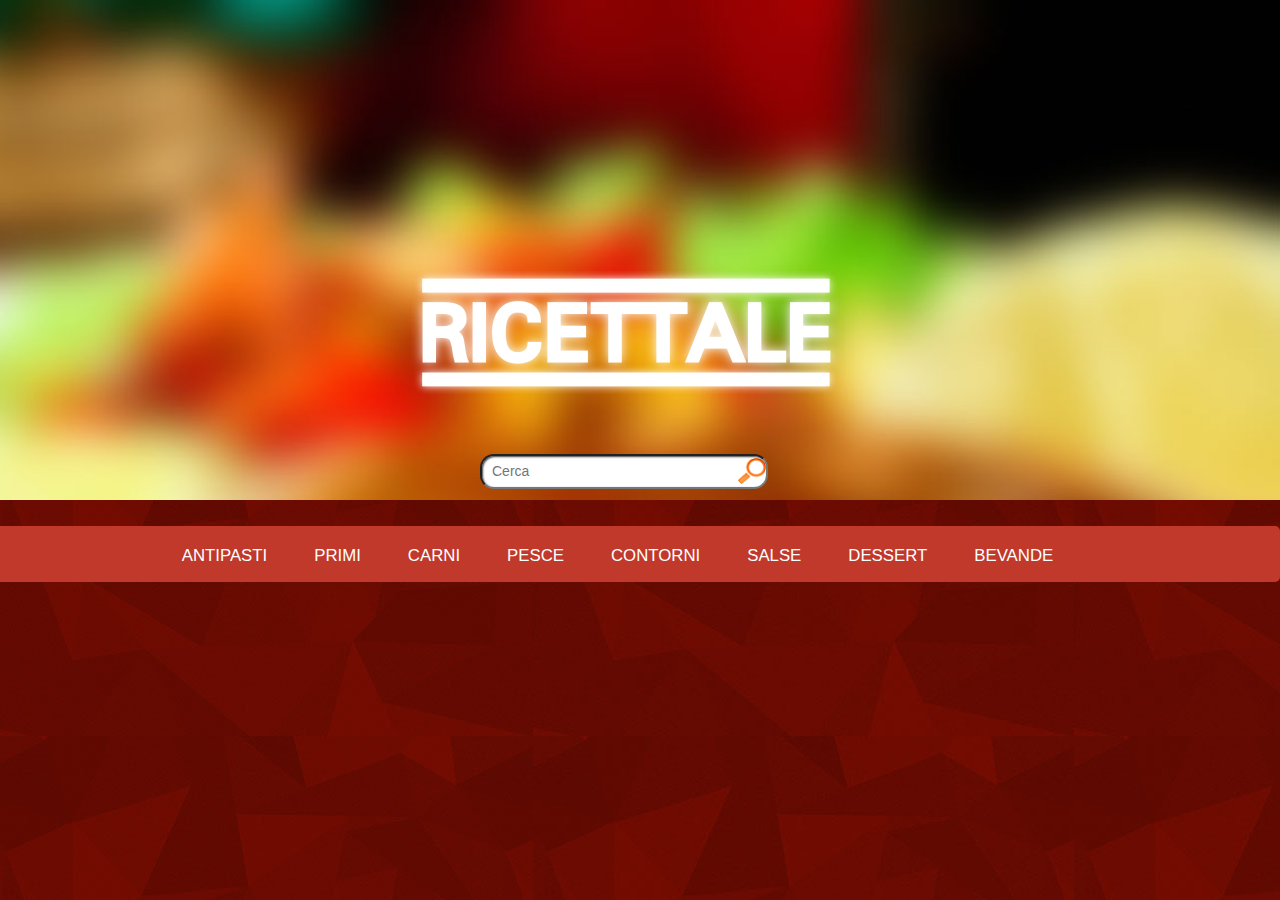
<file: index.html>
<!DOCTYPE HTML>
<html>

   <head>
      <title>RicettAle</title>
      <meta content="width=device-width, initial-scale=1" name="viewport">
      <meta content="text/html; charset=utf-8" http-equiv="Content-Type"/>
      <link href="css/bootstrap.css" rel='stylesheet' type='text/css'/>
      <link href="css/style.css" rel='stylesheet' type='text/css'/>
   </head>

   <body ng-app="ricettale">

      <header></header>
      <menu-bar></menu-bar>

      <script src="js/shared/angular.min.js"></script>

      <!-- Modules -->
      <script src="js/ricettale.js"></script>

      <!-- Controllers -->
      <script src="js/controllers/sectionsController.js" type="text/javascript"></script>

      <!-- Directives -->
      <script src="js/directives/section.js"></script>
      <script src="js/directives/menuBar.js"></script>
      <script src="js/directives/header.js"></script>

   </body>

</html>
</file>
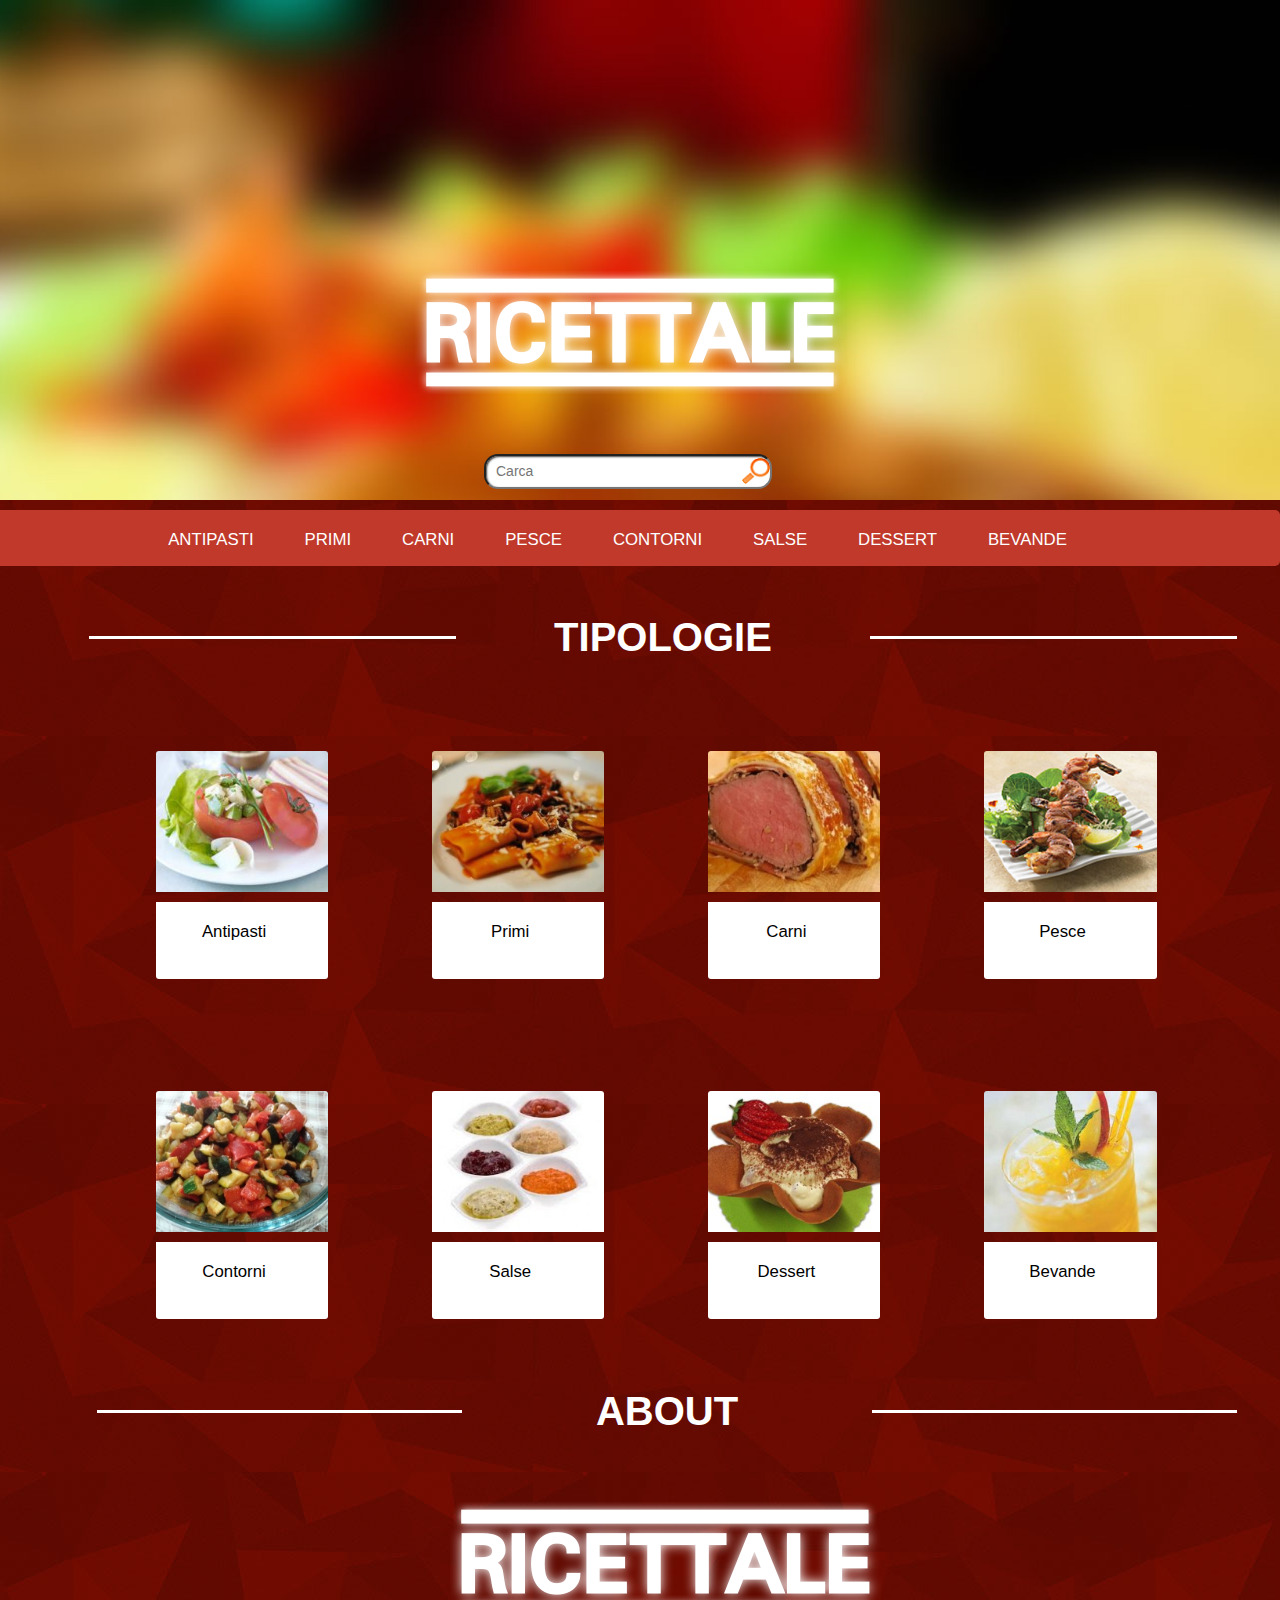
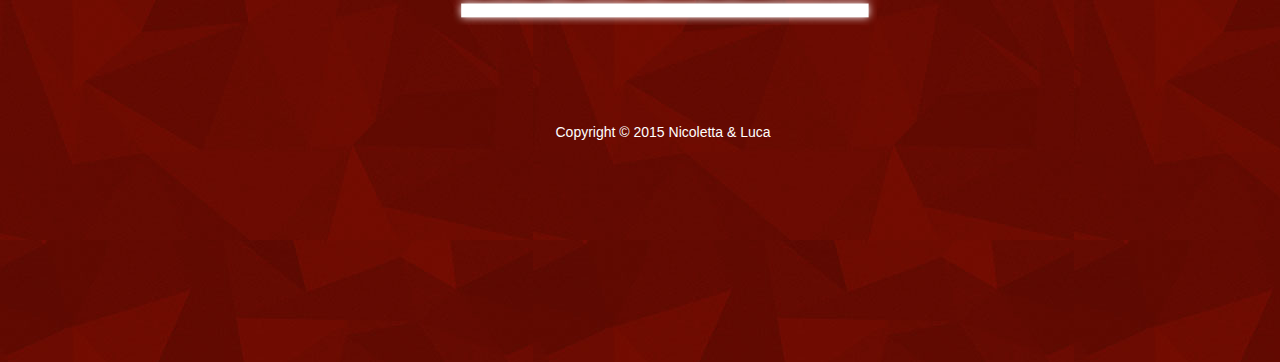
<file: old/index.html>
<!DOCTYPE HTML>
<html>
    <head>
        <title>RicettAle</title>
        <meta name="viewport" content="width=device-width, initial-scale=1">
        <meta http-equiv="Content-Type" content="text/html; charset=utf-8" />
        <link href="css/bootstrap.css" rel='stylesheet' type='text/css' />
        <link href="css/style.css" rel='stylesheet' type='text/css' />
        <script src="js/jquery-1.11.1.min.js"></script>
        <link rel="stylesheet" href="css/clndr.css" type="text/css" />
        <script src="js/underscore-min.js"></script>
        <script src= "js/moment-2.2.1.js"></script>
        <script src="js/clndr.js"></script>
        <script src="js/site.js"></script>
        <script type="text/javascript" src="js/move-top.js"></script>
        <script type="text/javascript" src="js/easing.js"></script>
    </head>
    <body>
        <div class="header" id="home">
            <div class="container"> 
                <div class="logo">
                    <img src="images/logo.png" alt=""/> 
                    <br>
                    <div id="ricerca">
                        <label for="s" class="hide">Cerca sul sito</label>
                        <input type="search" id="s" name="s" placeholder="Carca" onkeyup="key_listener(this.value, event)">
                    </div>
                </div>
            </div>
        </div>
        <div class="header-home">
            <div class="container">
                <div class="fixed-header">
                    <div class="h_menu4">
                        <ul class="nav">
                            <li><a href="javascript:void(0)" onclick="javascript:cerca('antipasto',13)" class="scroll">Antipasti</a></li>
                            <li id="primo"><a href="javascript:void(0)" onclick="javascript:cerca('primo',13)">Primi</a></li>
                            <li id="carne"><a href="javascript:void(0)" onclick="javascript:cerca('carne',13)" >Carni</a></li>
                            <li id="pesce"><a href="javascript:void(0)" onclick="javascript:cerca('pesce',13)" >Pesce</a></li>
                            <li id="contorno"><a href="javascript:void(0)" onclick="javascript:cerca('contorno',13)" >Contorni</a></li>
                            <li id="salsa"><a href="javascript:void(0)" onclick="javascript:cerca('salsa',13)" >Salse</a></li>
                            <li id="dessert"><a href="javascript:void(0)" onclick="javascript:cerca('dessert',13)">Dessert</a></li>
                            <li id="bevande"><a href="javascript:void(0)" onclick="javascript:cerca('bevande',13)">Bevande</a></li>
                        </ul>
                    </div>
                </div>
            </div>
        </div>
        <div class="main">
            <div class="container" id="tipologie">
                <div class="tipologie" >
                    <h1 class="tz-title-4 tzcolor-blue">
                        <span class="tzweight_Bold">Tipologie</span>
                    </h1>
                    <div class="section_group"> 
                        <div class="col_1_of_5 span_1_of_5 last">
                            <div class="col_1">
                                <img src="images/antipasti.jpg" class="img-responsive" alt=""/>
                            </div>
                            <div class="desc">
                                <h3>
                                    <a href="javascript:void(0)" onclick="javascript:cerca('antipasto',13)"> Antipasti</a>
                                </h3>
                            </div>
                        </div>
                        <div class="col_1_of_5 span_1_of_5 last">
                            <div class="col_1">
                                <img src="images/primo.jpg" class="img-responsive" alt=""/>
                            </div>
                            <div class="desc">
                                <h3>
                                    <a href="javascript:void(0)" onclick="javascript:cerca('primo',13)"> Primi</a>
                                </h3>
                            </div>
                        </div>
                        <div class="col_1_of_5 span_1_of_5 last">
                            <div class="col_1">
                                <img src="images/secondi.jpg" class="img-responsive" alt=""/>
                            </div>
                            <div class="desc">
                                <h3>
                                    <a href="javascript:void(0)" onclick="javascript:cerca('carne',13)"> Carni</a>
                                </h3>
                            </div>
                        </div>
                        <div class="col_1_of_5 span_1_of_5 last">
                            <div class="col_1">
                                <img src="images/pesce.jpg" class="img-responsive" alt=""/>
                            </div>
                            <div class="desc">
                                <h3>
                                    <a href="javascript:void(0)" onclick="javascript:cerca('pesce',13)"> Pesce</a>
                                </h3>
                            </div>
                        </div>
                    </div>
                    <div class="section_group"> 
                        <div class="col_1_of_5 span_1_of_5 last">
                            <div class="col_1">
                                <img src="images/contorni.jpg" class="img-responsive" alt=""/>
                            </div>
                            <div class="desc">
                                <h3>
                                    <a href="javascript:void(0)" onclick="javascript:cerca('contorno',13)" > Contorni</a>
                                </h3>
                            </div>
                        </div>
                        <div class="col_1_of_5 span_1_of_5 last">
                            <div class="col_1">
                                <img src="images/salse.jpg" class="img-responsive" alt=""/>
                            </div>
                            <div class="desc">
                                <h3>
                                    <a href="javascript:void(0)" onclick="javascript:cerca('salsa',13)" > Salse</a>
                                </h3>
                            </div>
                        </div>
                        <div class="col_1_of_5 span_1_of_5 last">
                            <div class="col_1">
                                <img src="images/dolci.jpg" class="img-responsive" alt=""/>
                            </div>
                            <div class="desc">
                                <h3>
                                    <a href="javascript:void(0)" onclick="javascript:cerca('dessert',13)"> Dessert</a>
                                </h3>
                            </div>
                        </div>
                        <div class="col_1_of_5 span_1_of_5 last">
                            <div class="col_1">
                                <img src="images/bevande.jpg" class="img-responsive" alt=""/>
                            </div>
                            <div class="desc">
                                <h3>
                                    <a href="javascript:void(0)" onclick="javascript:cerca('bevande',13)"> Bevande</a>
                                </h3>
                            </div>
                        </div>
                    </div>
                    <div class="clearfix"> </div>
                </div>
            </div>
            <div class="container" id="about">
                <h1 class="tz-title-4 tzcolor-blue">
                    <span class="tzweight_Bold">About</span>
                </h1>
                <div class="about_desc">
                    <img src="images/logo.png" alt=""/>
                    <p> 
                    </p>
                </div>
            </div>
            <div class="copy">
                <p>Copyright © 2015 Nicoletta & Luca </p>
            </div>
            <script type="text/javascript">

                function cerca(term) {
                        sessionStorage.setItem("selected",term);
                        window.location.assign("search.html");
                }

                function key_listener(term, key) {
                    if(key.keyCode == 13){
                        cerca(term);
                    }
                }

                $(document).ready(function () {
                    /*
                     var defaults = {
                     containerID: 'toTop', // fading element id
                     containerHoverID: 'toTopHover', // fading element hover id
                     scrollSpeed: 1200,
                     easingType: 'linear' 
                     };
                     */
                    $().UItoTop({easingType: 'easeOutQuart'});
                });
            </script>
            <a class="scroll" href="#home" id="toTop" style="display: block;"> <span id="toTopHover" style="opacity: 1;"> </span></a>
        </div>
    </body>
</html>
</file>
<file: css/style.css>
/*
Author: W3layout
Author URL: http://w3layouts.com
License: Creative Commons Attribution 3.0 Unported
License URL: http://creativecommons.org/licenses/by/3.0/
*/
.clear{clear: both;}
h4, h5, h6,
h1, h2, h3 {margin-top: 0;}
ul, ol {margin: 0;}
p {margin: 12px;}
html, body{
    font-family: 'Raleway', sans-serif;
    background:url(../images/bg.jpg);
}
.btn-success {
    color: #fff;
    background-color: #E67E22;
    border-color: #4cae4c;
}
#ricerca {
    padding: 0px;
    margin-left: auto;
    margin-right: auto;
}


#s {
    width: 288px;
    height: 35px;
    line-height: 18px;
    padding: 0 10px;

    margin-top: 60px;
    background: white url(../images/lente_ricerca.png) no-repeat right;
    -moz-border-radius: 14px;
    -webkit-border-radius: 14px;

    border-radius: 14px;
    -moz-box-shadow: 1px 1px 2px rgba(0, 0, 0, 0.75) inset;

    -webkit-box-shadow: 1px 1px 2px rgba(0, 0, 0, 0.75) inset;
    box-shadow: 1px 1px 2px rgba(0, 0, 0, 0.75) inset;
}

#sSRC {
    margin-left: 47%;
    min-width: 52%;
    height: 35px;
    line-height: 18px;
    padding: 0 10px;

    margin-top: 6%;
    background: white url(../images/lente_ricerca.png) no-repeat right;
    -moz-border-radius: 14px;

    -webkit-border-radius: 14px;

    border-radius: 5px;
    -moz-box-shadow: 1px 1px 2px rgba(0, 0, 0, 0.75) inset;

    -webkit-box-shadow: 1px 1px 2px rgba(0, 0, 0, 0.75) inset;
    //box-shadow: 1px 1px 2px rgba(0, 0, 0, 0.75) inset;

}

.borderbot{
    border-bottom: #999999 solid 1px;
}


.descSRC{
    margin-left: 2%;


    margin-bottom: 2%;
    width: 94%;


    min-height: 45px;
    line-height: 18px;

    padding: 0 10px;

    margin-top: 0%;
    text-align: -webkit-center;
    background-color: white;
    -moz-border-radius: 14px;

    /* -webkit-border-radius: 14px; */
    border-radius: 5px;
    -moz-box-shadow: 1px 1px 2px rgba(0, 0, 0, 0.75) inset;


    /* -webkit-box-shadow: 1px 1px 2px rgba(0, 0, 0, 0.75) inset; */
    // box-shadow: 1px 1px 2px rgba(0, 0, 0, 0.75) inset;
}

.descSRC>p{
    text-align: -webkit-center;
    margin-top: 3%;
}
.btn {
    display: inline-block;
    padding: 3.5px 32px;
    margin-top: 6px;
    font-size: 14px;
    font-weight: normal;
    margin-left: 90px;
    line-height: 1.42857143;
    text-align: center;
    white-space: nowrap;
    vertical-align: middle;
    cursor: pointer;
    -webkit-user-select: none;
    -moz-user-select: none;
    -ms-user-select: none;
    user-select: none;
    background-image: none;
    border: 1px solid transparent;
    border-radius: 5px;
}
body a{
    transition: 0.5s all;
    -webkit-transition: 0.5s all;
    -moz-transition: 0.5s all;
    -o-transition: 0.5s all;
}

.header {
    background: url(../images/banner.jpg) no-repeat center top;
    -webkit-background-size: cover;
    -moz-background-size: cover;
    -o-background-size: cover;
    background-size: cover;
    min-height: 1000px;
}
.headerSRC {
    background: url(../images/banner.jpg) no-repeat center top;
    -webkit-background-size: cover;
    -moz-background-size: cover;
    -o-background-size: cover;
    background-size: cover;
    min-height: 145px;
}

.logo{
    text-align:center;
    margin-top:25%;
}
.logoSRC{
    text-align:center;
    margin-top: 2%;


}
#imgSRC {
    /* border: 0; */
    margin-top: 2%;
    margin-left: -39%;
    width: 210px;
}
/* start h_menu */
.toggleMenu {
    display: none;
    background:#E46A3B;
    width: 100%;
    color: #FFF;
    font-size: 1.5em;
}
.nav li.logo.active a, .nav li.logo a:hover {
    border-bottom:none;
}
.nav {
    list-style: none;
    *zoom: 1;
}
.nav:before,
.nav:after {
    content: " "; 
    display: table; 
}
.nav:after {
    clear: both;
}
.nav ul {
    list-style: none;
    width: 13em;
    border-bottom:5px solid #0072bc;
    z-index:888;
}
.nav li a {
    display: block;
    font-size: 1.2em;
    padding: 0;
    -webkit-transition: all 0.3s ease-out;
    -moz-transition: all 0.3s ease-out;
    -ms-transition: all 0.3s ease-out;
    -o-transition: all 0.3s ease-out;
    transition: all 0.3s ease-out;
    text-decoration: none;
    font-weight:400;
    text-transform: uppercase;
}
.nav li:hover {
    color:red;
}
.nav li {
    position: relative;
}
.nav > li {
    display: inline-block;
    margin-left: -5px;
    padding-bottom: inherit;
}
.nav > li > a{
    color:#fff;
    padding: 12px 34px;
}
.nav > li.hover > ul {
    left:-1px;
    top:38px;
}
.nav li li.hover ul {
    left: 100%;
    -webkit-transition: background .2s linear;
    -moz-transition: background .2s linear;
    -ms-transition: background .2s linear;
    -o-transition:  background .2s linear;
    transition: background .2s linear;
}
.nav > li > li > a{
    font-size: 0.85em;
    padding: 10px 20px;
    display: block;
    color: #555;
    background: #fff;
    position: relative;
    z-index: 9999;
    font-weight: normal;
    -webkit-transition: all 0.3s ease-out;
    -moz-transition: all 0.3s ease-out;
    -ms-transition: all 0.3s ease-out;
    -o-transition: all 0.3s ease-out;
    transition: all 0.3s ease-out;
    width: 100%;
    text-decoration: none;
    margin: 0;
    text-transform: lowercase;
}
.nav li li {
    border-top:none;
}
.nav li li:hover{
    border-top:none;
}
.nav li li a{
    text-transform: capitalize;
    font-size:0.85em;
    border-bottom: 1px solid #e8ebf1;
    border-left: 1px solid #e8ebf1;
    border-right: 1px solid #e8ebf1;
}
.nav li li a:hover{
    -webkit-transform: rotateY(15deg);
    -moz-transform: rotateY(15deg);
    -ms-transform: rotateY(15deg);
    transform: rotateY(15deg);
}
.nav > li > a:hover, .nav > li > a:focus {
    -webkit-transform: rotateY(15deg);
    -moz-transform: rotateY(15deg);
    -ms-transform: rotateY(15deg);
    transform: rotateY(15deg);
    color:#000;
}
.nav > li >  ul {
    position: absolute;
    left: -9999px;
    padding: 0;
    z-index: 9999;
    background:#fff;
}
.header-home{
    margin-top: 10px;
    z-index: 999;
    background:#c0392b;
    text-align: center;
    position: initial;
    border-radius:5px;
}
.nav li.active a, .nav li a:hover{
    background:#e67e22;
    color:#fff;
    border-radius: 5px;
}
.fixed{
    position: fixed;
    top: 0;
    width: 100%;
    margin: 0 auto;
    left:0;
}
/***** Media Quries *****/
@media screen and (max-width: 768px) {
    .h_logo4{
        text-align:center;
        float: none;
        margin: 4% 0;
    }
    .h_menu4{
        float: none;
    }
    .toggleMenu {
        padding: 5px 10px;
        width: 100%;
    }
    .nav li a {
        padding:0;
    }
    .nav {
        background:#fff;
    }
    .active {
        display: block;
    }
    .nav > li {
        float: none;
        display: block;
    }
    .nav > li > .parent {
        background-position: 95% 50% !important;
    }
    .nav ul {
        display: block;
        width: 100%;
    }
    .nav > li.hover > ul , .nav li li.hover ul {
        position: static;
    }
}
@media screen and (max-width: 640px) {
    .toggleMenu {
        width:100%;
    }
}
@media screen and (max-width: 480px) {
    .toggleMenu {
        width:100%;
    }
}
@media screen and (max-width: 320px) {
    .toggleMenu {
        width:100%;
    }
}
.main{
    padding: 1em 0 15em 5em;

}
.tz-title-4, .tz-title-2, .tz-title-3{
    text-align: center;
    margin-bottom: 0;
}
.tz-title-4 span, .tz-title-2 span {
    display: block;
    color: #ffffff;
    font-size: 40px;
    font-weight: 600;
    line-height: 24px;
    width: auto;
    margin-left: auto;
    margin-top: 20px;
    padding: 25px 0px;
    position: relative;
    text-transform: uppercase;
}
.tz-title-4 span:after {
    position: absolute;
    width:32%;
    height: 3px;
    right:0%;
    background: #fff;
    content: '';
    bottom: 35px;
}
.tz-title-4 span:before {
    position: absolute;
    width: 32%;
    height: 3px;
    left: 0%;
    background: #fff;
    content: '';
    bottom: 35px;
}
.col_1_of_5:first-child, .col_1_of_3:first-child {
    margin-left: 83px;
}
.col_1_of_5 {
    display: block;
    float: left;
    margin: 2% 32px 3% 0%;
}
.span_1_of_5 {
    width: 14.2%;
    margin-left: 80px;
}
.desc{
    background:#fff;
    padding: 1.5em;
    text-align:center;
    border-bottom-left-radius: 3px;
    -webkit-border-bottom-left-radius: 3px;
    -moz-border-bottom-left-radius: 3px;
    -o-border-bottom-left-radius: 3px;
    border-bottom-right-radius: 3px;
    -webkit-border-bottom-right-radius: 3px;
    -moz-border-bottom-right-radius: 3px;
    -o-border-bottom-right-radius: 3px;
}
.col_1 img{
    border-top-left-radius: 3px;
    -webkit-border-top-left-radius: 3px;
    -moz-border-top-left-radius: 3px;
    -o-border-top-left-radius: 3px;
    border-top-right-radius: 3px;
    -webkit-border-top-right-radius: 3px;
    -moz-border-top-right-radius: 3px;
    -o-border-top-right-radius: 3px;
}
.desc h3{
    font-size:1.2em;
    margin-bottom:1em;
}
.col_1_of_5:hover .desc h3 a{
    text-decoration:none;
    color:#e67e22;
}
.desc h3 a{
    color:#000;
}
.desc p{
    color:#000;
    font-size:0.95em;
    line-height:1.5em;
}
.tz-title-2 span:after {
    position: absolute;
    width:40%;
    height: 3px;
    right:0%;
    background: #fff;
    content: '';
    bottom: 35px;
}
.tz-title-2 span:before {
    position: absolute;
    width:40%;
    height: 3px;
    left: 0%;
    background: #fff;
    content: '';
    bottom: 35px;
}
.grid_1 {
    background: #fff;
    padding: 2em 0.5em;
    border-radius:3px;
    -webkit-border-radius:3px;
    -moz-border-radius:3px;
    -o-border-radius:3px;
}
/*** .Nav Class ************************/
.accordation_menu label {
    line-height:43px;
    font-weight:400;
}
.accordation_menu label{
    display: block;
    position: relative;
    padding:0px 20px;
    height:45px;
    cursor: pointer;
    z-index: 20;
    transition: background-color .7s;
    -webkit-transition: background-color .7s;
    -moz-transition: background-color .7s;
    -o-transition: background-color .7s;
    -ms-transition: background-color .7s;
    margin-bottom: 1px;
    border-bottom: 1px solid #e67e22;
}
.accordation_menu input{
    display: none;
}
/*** Right Icon ***/
.accordation_menu label i.i-right1,
.accordation_menu label i.i-right2{
    float:right;
    margin-right:15px;
    padding:6px 0 0 0;
    transition:all .7s;
    -webkit-transition:all .7s;
    -moz-transition:all .7s;
    -o-transition:all .7s;
    -ms-transition:all .7s;
}
.accordation_menu label i.i-right2{
    display:none;
}
.accordation_menu input:checked + label i.i-right1{
    display:none;
}
.accordation_menu input:checked + label i.i-right2{
    display:block;
}
/*** .content Class *********************/
.content{
    position: relative;
    height: 0px;
    margin-top: -1px;
    overflow:hidden;
    z-index: 10;
    -webkit-transition: height 0.3s ease-in-out, box-shadow 0.6s linear;
    -moz-transition: height 0.3s ease-in-out, box-shadow 0.6s linear;
    -o-transition: height 0.3s ease-in-out, box-shadow 0.6s linear;
    -ms-transition: height 0.3s ease-in-out, box-shadow 0.6s linear;
    transition: height 0.3s ease-in-out, box-shadow 0.6s linear;
}
.content h4{
    padding:8px 0 7px 15px;
}
.content h6{
    padding:8px 15px 10px 15px;
    margin:10px;
    border-top:1px solid #999999;
}
.content h6 i{
    padding:0 5px;
    font-size:10px;
}
.accordation_menu input:checked ~ div.content{
    height:226px;
    background:#f9f9f9;
}
/*** For Change Animation Effects ****/
.accordation_menu input:checked ~ .content p{       
    -webkit-animation: zoomIn .7s 1;
    animation: zoomIn .7s 1;
}
.accordation_menu input:checked ~ .content h6{       
    -webkit-animation: fadeIn 2s 1;
    animation: fadeIn 2s 1;
}
.accordation_menu a, .accordation_menu p{
    color: #777777;
}
.accordation_menu h4{
    color: #01C675;
    padding: 15px 0 15px 15px;
    font-size: 1.2em;
    font-weight: 600;            /*Main Color*/
}
.accordation_menu label{
    background: #c0392b;                         
    color:#fff;
    font-size:17px;
}
.accordation_menu label:hover{                 
    background:#fff;           /*Main Color*/
    color:#555;
}
.accordation_menu input:checked + label,
.accordation_menu input:checked + label:hover{ 
    background: #c0392b;
    color: #fff;
    font-size:17px;
}
span.m_5{
    color:#F27141;
    text-decoration:underline;
}
span.m_5:hover{
    text-decoration:none;
}
ul.news_list {
    margin:0;
    list-style: none;
    background:#eee;
    padding: 4% 4% 0 4%;
}
ul.news_list li.date {
    float: left;
    width: 45.5%;
    margin-right: 5%;
}
ul.news_list li.date_desc{
    overflow:hidden;
}
ul.news_list li.date_desc h5{
    color: #c0392b;
    font-size: 1.1em;
    font-weight: 600;
}
ul.news_list li.date_desc p{
    color:#000;
    font-size:0.8125em;
    line-height:1.5em;
}
.scrollbar{
    float: left;
    height:300px;
    width:100%;
    background:#c0392b;
    overflow-y: scroll;
    margin-bottom: 25px;
}
.force-overflow
{
    min-height: 330px;
}
#style-2::-webkit-scrollbar-track
{
    -webkit-box-shadow: inset 0 0 6px rgba(0,0,0,0.3);
    background-color:#e67e22;
}

#style-2::-webkit-scrollbar
{
    width:5px;
    background-color: #F5F5F5;
}

#style-2::-webkit-scrollbar-thumb
{
    -webkit-box-shadow: inset 0 0 6px rgba(0,0,0,.3);
    background-color: #D62929;
}
.col_1_of_3{
    display: block;
    float: left;
    margin:0 0 0 1.6%;
}
.span_1_of_3 {
    width:32.2%;
    position:relative;
}
.menu_list{
    margin: 0;
    position: absolute;
    top: 0;
    width: 100%;
    height: 100%;
    padding:15%;
    background:rgba(231, 233, 233, 0.84);
    display:none;
}
.menu_list h3{
    color:#e67e22;
    font-size:1.3em;
    text-align:center;
    font-weight:600;
    margin-bottom:1em;
}
.menu_list p{
    color:#000;
    font-size:1.1em;
    line-height:1.5em;
    font-weight:600;
}
ul.list1{
    padding:0;
    margin:1em 0 0 0;
    list-style:none;
}
ul.list1 li a{
    color:#000;
    font-size:0.8125em;
    line-height:1.5em;
    font-weight:600;
}
.grid_box2{
    padding:0;
}
.span_1_of_3:hover .menu_list, .row_2:hover ul.cake_hover{
    display: block; 
}
.menu_right h4{
    color:#c0392b;
}
.row_1{
    background:#c0392b;
    padding:1em;
    text-align:center;
}
.row_1 h3{
    color:#fff;
    text-transform:uppercase;
    font-size:2.5em;
    margin-bottom:0;
}
.row_1 h4{
    color:#fff;
    text-transform:uppercase;
    font-size:6em;
    line-height: 0.9em;
}
.border{
    border:2px solid #fff;
    margin:1em 0;
}
.row_1 h5{
    color:#fff;
    text-transform:uppercase;
    font-size:1.7em;
    margin-bottom:0;
    line-height:1.2em;
}
.row_2{
    position:relative;
}
ul.cake_hover{
    margin: 0;
    position: absolute;
    top: 0;
    width: 93.5%;
    height: 100%;
    padding: 15%;
    background: rgba(192, 57, 43, 0.75);
    display:none;
    list-style:none;
    text-align:center;
}
ul.cake_hover li:first-child {
    margin-left: 0;
}
ul.cake_hover li a{
    color:#fff;
    font-size:1.3em;
    line-height:3em;
}
ul.cake_hover li a i {
    width: 35px;
    height:40px;
    display: block;
    background: url(../images/social.png)no-repeat;
    vertical-align:middle;
}
ul.cake_hover li a i.fb {
    background-position: -2px 1px;
    display: inline-block;
    margin-right: 4%;
}
ul.cake_hover li a i.tw{
    background-position:-45px 1px;
    display:inline-block;
    margin-right:4%;
}
.tz-title-3 span{
    display: block;
    color: #E01B07;
    font-size: 18px;
    font-weight: 400;
    line-height: 24px;
    margin: 0;
    padding: 25px 0;
    position: relative;
    text-transform: uppercase;
    text-shadow: 1px 0px 1px #e67e22;
    -webkit-text-shadow: 1px 0px 1px #e67e22;
    -moz-text-shadow: 1px 0px 1px #e67e22;
    -o-text-shadow: 1px 0px 1px #e67e22;
}
.tz-title-3 span:before {
    position: absolute;
    width: 41%;
    height: 5px;
    left: 17px;
    background: #e67e22;
    content: '';
    bottom: 35px;
    border-radius: 2px;
    /*  -webkit- border-radius: 2px;
      -moz- border-radius: 2px;
      -o- border-radius: 2px;*/
}
.tz-title-3 span:after{
    position: absolute;
    width: 41%;
    height: 5px;
    right: 17px;
    background: #e67e22;
    content: '';
    bottom: 35px;
    border-radius: 2px;
    /*  -webkit- border-radius: 2px;
      -moz- border-radius: 2px;
      -o- border-radius: 2px;*/
}
.gallery_box{
    background:#fff;
}
.grid_3 img{
    border:2px solid #eee;
}
.grid_3:hover img{
    border:2px solid #c0392b;
    transition: 0.5s all;
    -webkit-transition: 0.5s all;
    -moz-transition: 0.5s all;
    -o-transition: 0.5s all;
}
.about_desc{
    text-align:center;

}
.about_desc p{
    color:#fff;
    font-size:1.2em;
    line-height:1.5em;
    margin: auto;
    padding-top: 5%;
}
.map iframe{
    width:100%;
    border:none;
    min-height: 340px;
}
.contact_box{
    background:#fff;
}
.contact_form{
    padding: 15px 10px 20px 20px;
}
.column_2 input[type="text"] {
    padding: 5px;
    font-size: 0.85em;
    margin: 10px 0;
    border: 1px solid #E0E0E0;
    color: #6F6F6F;
    background: #f0efef;
    float: left;
    outline: none;
    font-weight: 300;
    border-radius: 3px;
    -webkit-border-radius: 3px;
    -moz-border-radius: 3px;
    -o-border-radius: 3px;
    width: 48.5%;
    -webkit-appearance: none;
}
.column_3 input[type="text"], .column_3 textarea {
    width:100%;
    font-size:0.85em;
    margin: 10px 0;
    border: 1px solid #E0E0E0;
    color: #6F6F6F;
    outline: none;
    background:#f0efef;
    height:200px;
    padding: 10px;
    resize: none;
    border-radius: 3px;
    -webkit-border-radius: 3px;
    -moz-border-radius: 3px;
    -o-border-radius: 3px;
    -webkit-appearance: none;
}
.single_contact{
    margin-top:5em;
}
.single_contact h1{
    font-size: 2.5em;
    color: #184448;
    text-transform: uppercase;
    font-weight: 600;
    margin-bottom:1.5em;
}
.form-submit1 {
    float: right;
}
.form-submit1 input[type="submit"] {
    -webkit-appearance: none;
    cursor: pointer;
    border: none;
    outline: none;
    background: none;
    text-transform: uppercase;
    font-weight:600;
}
.btn.btn-primary{
    font-size:1em;
    font-weight: 300;
    font-style: normal;
    text-shadow: none;
    text-transform: uppercase;
    color: #FFF;
    padding:6px 40px;
    position: relative;
    letter-spacing: 0;
    background: transparent;
    border-radius: 0;
    box-shadow: none;
    border: none;
    outline: none;
    border-radius: 0;
    z-index: 1;
    overflow: hidden;
    -webkit-transition: all 0.4s ease;
    -moz-transition: all 0.4s ease;
    -o-transition: all 0.4s ease;
    transition: all 0.4s ease;
    -webkit-appearance: none;
}
.btn-primary {
    color: #fff;
}
.btn.btn-primary:before {
    content: "";
    position: absolute;
    width: 0;
    height: 100%;
    bottom: 0;
    right: 0;
    top: 0;
    z-index: -1;
    border-radius: 0;
    background:#c0392b;
    -webkit-transition: all 0.4s ease;
    -moz-transition: all 0.4s ease;
    -o-transition: all 0.4s ease;
    transition: all 0.4s ease;
    border-radius: 3px;
    -webkit-border-radius: 3px;
    -moz-border-radius: 3px;
    -o-border-radius: 3px;
}
.btn.btn-primary:hover:before {
    width: 100%;
    left: 0;
    -webkit-transition: all 0.3s ease;
    -moz-transition: all 0.3s ease;
    -o-transition: all 0.3s ease;
    transition: all 0.3s ease;
}
.btn.btn-primary:after {
    content: "";
    position: absolute;
    width: 100%;
    height: 100%;
    bottom: 0;
    left: 0;
    border-radius: 0;
    background:#e67e22;
    z-index: -2;
    -webkit-transition: all 0.4s ease;
    -moz-transition: all 0.4s ease;
    -o-transition: all 0.4s ease;
    transition: all 0.4s ease;
    border-radius:3px;
    -webkit-border-radius:3px;
    -moz-border-radius:3px;
    -o-border-radius:3px;
}
.copy{
    text-align:center;
    margin-top:3em;
}
.copy p{
    color:#fff;
    font-size:1em;
}
.copy p a{
    color:#e67e22;
}
#toTop {
    display: none;
    text-decoration: none;
    position: fixed;
    bottom: 10px;
    right: 10px;
    overflow: hidden;
    width: 48px;
    height: 48px;
    border: none;
    text-indent: 100%;
    background: url(../images/top_arrow.png) no-repeat;
}
/*--responsive design--*/
@media (max-width:1280px){
    .nav > li > a {
        padding: 12px 30px;
    }	
    .header {
        min-height: 500px;
    }
    .logo {
        margin-top: 19%;
    }
}
@media (max-width:1024px){
    .nav > li > a {
        padding: 12px 30px;
        font-size: 1em;
    }
    .tz-title-4 span, .tz-title-2 span {
        font-size: 30px;
    }  
    .desc h3 {
        font-size: 1em;
    }  
    .menu_list h3 {
        font-size: 1.1em;
    }
    .menu_list {
        padding: 7%;
    }
    ul.list1 {
        margin:0.5em 0 0 0;
    }
    ul.news_list li.date {
        width: 33.5%;
    }
    ul.news_list li.date_desc h5 {
        font-size:0.95em;
        margin-bottom: 5px;
    }
    .accordation_menu label {
        line-height: 33px;
    }
    .accordation_menu label {
        font-size: 15px;
    }
    .accordation_menu label {
        padding: 0px 10px;
        height: 35px;
    }
}
@media (max-width:920px){
    .header {
        min-height: 400px;
    }	
    .nav > li > a {
        padding: 12px 23px;
        font-size: 0.95em;
    }
    .desc {
        padding: 0.5em;
    }
    .desc h3 {
        font-size: 0.95em;
    }
    .desc p {
        font-size: 0.85em;
    }
    .tz-title-4 span, .tz-title-2 span {
        font-size: 20px;
    }
    .col-md-9.menu_right {
        margin-top: 2em;
    }
    .tz-title-3 span:before, .tz-title-3 span:after{
        width: 36%;
    }  
    .row_1 {
        margin-bottom: 2em;
    }
    .row_2 {
        text-align:center;
    }
    .row_2 img{
        display:inline-block;
    }
}
@media (max-width:768px){
    .logo img, .about_desc img{
        width:50%;
    }	
    .header {
        min-height: 350px;
    }
    .nav > li > a {
        color: #000;
        padding: 12px 40px;
    }
}
@media (max-width:640px){
    .header {
        min-height: 300px;
    }
    .logo img, .about_desc img {
        width: 40%;
    }
    .tz-title-3 span {
        color: #E01B07;
    }  	
    .row_1 h3 {
        font-size: 1.5em;
    }  
    .row_1 h4 {
        font-size: 4em;
    }  
    .row_1 h5 {
        font-size: 1.1em;
    }  
    .cal1 .clndr .clndr-controls .month {
        font-size: 1.2em;
    }
    .about_desc p {
        font-size: 1em;
    }  
}
@media (max-width:600px){
    .tz-title-4 span, .tz-title-2 span {
        font-size: 16px;
    }
    .span_1_of_5 {
        width: 57.2%;
    }	
}
@media (max-width:480px){
    .header {
        min-height: 200px;
    }
    .logo {
        margin-top: 17%;
    }
    .span_1_of_3 {
        width: 100%;
    }
    .col_1_of_3 {
        margin:0;
    }
    .tz-title-3 span:before, .tz-title-3 span:after {
        width: 26%;
    }
}
@media (max-width:320px){
    .logo img, .about_desc img {
        width: 70%;
    }	
    .header {
        min-height: 150px;
    }
    .tz-title-4 span:before, .tz-title-4 span:after{
        width: 18%;
    }  
    .tz-title-4 span, .tz-title-2 span {
        font-size: 15px;
    }
    .container{
        padding:0 10px;
        margin-left: 10px;

    }
    .last{
        display:none;
    }
    .span_1_of_5 {
        width: 49%;
    }
    .tz-title-3 span:before, .tz-title-3 span:after {
        width: 20%;
    }
    .tz-title-3 span {
        font-size: 14px;
    }  
    .tz-title-2 span:before, .tz-title-2 span:after{
        width: 33%;
    }  
    .grid_1 {
        padding: 2em 0em;
    }  
    .about_para{
        display:none;
    }
    .main {
        padding: 1em 0 6em;
    }
}
</file>
<file: old/css/style.css>
/*
Author: W3layout
Author URL: http://w3layouts.com
License: Creative Commons Attribution 3.0 Unported
License URL: http://creativecommons.org/licenses/by/3.0/
*/
.clear{clear: both;}
h4, h5, h6,
h1, h2, h3 {margin-top: 0;}
ul, ol {margin: 0;}
p {margin: 12px;}
html, body{
    font-family: 'Raleway', sans-serif;
    background:url(../images/bg.jpg);
}
.btn-success {
    color: #fff;
    background-color: #E67E22;
    border-color: #4cae4c;
}
#ricerca {
    padding: 0px;
    margin-left: auto;
    margin-right: auto;
}


#s {
    width: 288px;
    height: 35px;
    line-height: 18px;
    padding: 0 10px;

    margin-top: 60px;
    background: white url(../images/lente_ricerca.png) no-repeat right;
    -moz-border-radius: 14px;
    -webkit-border-radius: 14px;

    border-radius: 14px;
    -moz-box-shadow: 1px 1px 2px rgba(0, 0, 0, 0.75) inset;

    -webkit-box-shadow: 1px 1px 2px rgba(0, 0, 0, 0.75) inset;
    box-shadow: 1px 1px 2px rgba(0, 0, 0, 0.75) inset;
}

#sSRC {
    margin-left: 47%;
    min-width: 52%;
    height: 35px;
    line-height: 18px;
    padding: 0 10px;

    margin-top: 6%;
    background: white url(../images/lente_ricerca.png) no-repeat right;
    -moz-border-radius: 14px;

    -webkit-border-radius: 14px;

    border-radius: 5px;
    -moz-box-shadow: 1px 1px 2px rgba(0, 0, 0, 0.75) inset;

    -webkit-box-shadow: 1px 1px 2px rgba(0, 0, 0, 0.75) inset;
    //box-shadow: 1px 1px 2px rgba(0, 0, 0, 0.75) inset;

}

.borderbot{
    border-bottom: #999999 solid 1px;
}


.descSRC{
    margin-left: 2%;


    margin-bottom: 2%;
    width: 94%;


    min-height: 45px;
    line-height: 18px;

    padding: 0 10px;

    margin-top: 0%;
    text-align: -webkit-center;
    background-color: white;
    -moz-border-radius: 14px;

    /* -webkit-border-radius: 14px; */
    border-radius: 5px;
    -moz-box-shadow: 1px 1px 2px rgba(0, 0, 0, 0.75) inset;


    /* -webkit-box-shadow: 1px 1px 2px rgba(0, 0, 0, 0.75) inset; */
    // box-shadow: 1px 1px 2px rgba(0, 0, 0, 0.75) inset;
}

.descSRC>p{
    text-align: -webkit-center;
    margin-top: 3%;
}
.btn {
    display: inline-block;
    padding: 3.5px 32px;
    margin-top: 6px;
    font-size: 14px;
    font-weight: normal;
    margin-left: 90px;
    line-height: 1.42857143;
    text-align: center;
    white-space: nowrap;
    vertical-align: middle;
    cursor: pointer;
    -webkit-user-select: none;
    -moz-user-select: none;
    -ms-user-select: none;
    user-select: none;
    background-image: none;
    border: 1px solid transparent;
    border-radius: 5px;
}
body a{
    transition: 0.5s all;
    -webkit-transition: 0.5s all;
    -moz-transition: 0.5s all;
    -o-transition: 0.5s all;
}

.header {
    background: url(../images/banner.jpg) no-repeat center top;
    -webkit-background-size: cover;
    -moz-background-size: cover;
    -o-background-size: cover;
    background-size: cover;
    min-height: 1000px;
}
.headerSRC {
    background: url(../images/banner.jpg) no-repeat center top;
    -webkit-background-size: cover;
    -moz-background-size: cover;
    -o-background-size: cover;
    background-size: cover;
    min-height: 145px;
}

.logo{
    text-align:center;
    margin-top:25%;
}
.logoSRC{
    text-align:center;
    margin-top: 2%;


}
#imgSRC {
    /* border: 0; */
    margin-top: 2%;
    margin-left: -39%;
    width: 210px;
}
/* start h_menu */
.toggleMenu {
    display: none;
    background:#E46A3B;
    width: 100%;
    color: #FFF;
    font-size: 1.5em;
}
.nav li.logo.active a, .nav li.logo a:hover {
    border-bottom:none;
}
.nav {
    list-style: none;
    *zoom: 1;
}
.nav:before,
.nav:after {
    content: " "; 
    display: table; 
}
.nav:after {
    clear: both;
}
.nav ul {
    list-style: none;
    width: 13em;
    border-bottom:5px solid #0072bc;
    z-index:888;
}
.nav li a {
    display: block;
    font-size: 1.2em;
    padding: 0;
    -webkit-transition: all 0.3s ease-out;
    -moz-transition: all 0.3s ease-out;
    -ms-transition: all 0.3s ease-out;
    -o-transition: all 0.3s ease-out;
    transition: all 0.3s ease-out;
    text-decoration: none;
    font-weight:400;
    text-transform: uppercase;
}
.nav li:hover {
    color:red;
}
.nav li {
    position: relative;
}
.nav > li {
    display: inline-block;
    margin-left: -5px;
    padding-bottom: inherit;
}
.nav > li > a{
    color:#fff;
    padding: 12px 34px;
}
.nav > li.hover > ul {
    left:-1px;
    top:38px;
}
.nav li li.hover ul {
    left: 100%;
    -webkit-transition: background .2s linear;
    -moz-transition: background .2s linear;
    -ms-transition: background .2s linear;
    -o-transition:  background .2s linear;
    transition: background .2s linear;
}
.nav > li > li > a{
    font-size: 0.85em;
    padding: 10px 20px;
    display: block;
    color: #555;
    background: #fff;
    position: relative;
    z-index: 9999;
    font-weight: normal;
    -webkit-transition: all 0.3s ease-out;
    -moz-transition: all 0.3s ease-out;
    -ms-transition: all 0.3s ease-out;
    -o-transition: all 0.3s ease-out;
    transition: all 0.3s ease-out;
    width: 100%;
    text-decoration: none;
    margin: 0;
    text-transform: lowercase;
}
.nav li li {
    border-top:none;
}
.nav li li:hover{
    border-top:none;
}
.nav li li a{
    text-transform: capitalize;
    font-size:0.85em;
    border-bottom: 1px solid #e8ebf1;
    border-left: 1px solid #e8ebf1;
    border-right: 1px solid #e8ebf1;
}
.nav li li a:hover{
    -webkit-transform: rotateY(15deg);
    -moz-transform: rotateY(15deg);
    -ms-transform: rotateY(15deg);
    transform: rotateY(15deg);
}
.nav > li > a:hover, .nav > li > a:focus {
    -webkit-transform: rotateY(15deg);
    -moz-transform: rotateY(15deg);
    -ms-transform: rotateY(15deg);
    transform: rotateY(15deg);
    color:#000;
}
.nav > li >  ul {
    position: absolute;
    left: -9999px;
    padding: 0;
    z-index: 9999;
    background:#fff;
}
.header-home{
    margin-top: 10px;
    z-index: 999;
    background:#c0392b;
    text-align: center;
    position: initial;
    border-radius:5px;
}
.nav li.active a, .nav li a:hover{
    background:#e67e22;
    color:#fff;
    border-radius: 5px;
}
.fixed{
    position: fixed;
    top: 0;
    width: 100%;
    margin: 0 auto;
    left:0;
}
/***** Media Quries *****/
@media screen and (max-width: 768px) {
    .h_logo4{
        text-align:center;
        float: none;
        margin: 4% 0;
    }
    .h_menu4{
        float: none;
    }
    .toggleMenu {
        padding: 5px 10px;
        width: 100%;
    }
    .nav li a {
        padding:0;
    }
    .nav {
        background:#fff;
    }
    .active {
        display: block;
    }
    .nav > li {
        float: none;
        display: block;
    }
    .nav > li > .parent {
        background-position: 95% 50% !important;
    }
    .nav ul {
        display: block;
        width: 100%;
    }
    .nav > li.hover > ul , .nav li li.hover ul {
        position: static;
    }
}
@media screen and (max-width: 640px) {
    .toggleMenu {
        width:100%;
    }
}
@media screen and (max-width: 480px) {
    .toggleMenu {
        width:100%;
    }
}
@media screen and (max-width: 320px) {
    .toggleMenu {
        width:100%;
    }
}
.main{
    padding: 1em 0 15em 5em;

}
.tz-title-4, .tz-title-2, .tz-title-3{
    text-align: center;
    margin-bottom: 0;
}
.tz-title-4 span, .tz-title-2 span {
    display: block;
    color: #ffffff;
    font-size: 40px;
    font-weight: 600;
    line-height: 24px;
    width: auto;
    margin-left: auto;
    margin-top: 20px;
    padding: 25px 0px;
    position: relative;
    text-transform: uppercase;
}
.tz-title-4 span:after {
    position: absolute;
    width:32%;
    height: 3px;
    right:0%;
    background: #fff;
    content: '';
    bottom: 35px;
}
.tz-title-4 span:before {
    position: absolute;
    width: 32%;
    height: 3px;
    left: 0%;
    background: #fff;
    content: '';
    bottom: 35px;
}
.col_1_of_5:first-child, .col_1_of_3:first-child {
    margin-left: 83px;
}
.col_1_of_5 {
    display: block;
    float: left;
    margin: 2% 32px 3% 0%;
}
.span_1_of_5 {
    width: 14.2%;
    margin-left: 80px;
}
.desc{
    background:#fff;
    padding: 1.5em;
    text-align:center;
    border-bottom-left-radius: 3px;
    -webkit-border-bottom-left-radius: 3px;
    -moz-border-bottom-left-radius: 3px;
    -o-border-bottom-left-radius: 3px;
    border-bottom-right-radius: 3px;
    -webkit-border-bottom-right-radius: 3px;
    -moz-border-bottom-right-radius: 3px;
    -o-border-bottom-right-radius: 3px;
}
.col_1 img{
    border-top-left-radius: 3px;
    -webkit-border-top-left-radius: 3px;
    -moz-border-top-left-radius: 3px;
    -o-border-top-left-radius: 3px;
    border-top-right-radius: 3px;
    -webkit-border-top-right-radius: 3px;
    -moz-border-top-right-radius: 3px;
    -o-border-top-right-radius: 3px;
}
.desc h3{
    font-size:1.2em;
    margin-bottom:1em;
}
.col_1_of_5:hover .desc h3 a{
    text-decoration:none;
    color:#e67e22;
}
.desc h3 a{
    color:#000;
}
.desc p{
    color:#000;
    font-size:0.95em;
    line-height:1.5em;
}
.tz-title-2 span:after {
    position: absolute;
    width:40%;
    height: 3px;
    right:0%;
    background: #fff;
    content: '';
    bottom: 35px;
}
.tz-title-2 span:before {
    position: absolute;
    width:40%;
    height: 3px;
    left: 0%;
    background: #fff;
    content: '';
    bottom: 35px;
}
.grid_1 {
    background: #fff;
    padding: 2em 0.5em;
    border-radius:3px;
    -webkit-border-radius:3px;
    -moz-border-radius:3px;
    -o-border-radius:3px;
}
/*** .Nav Class ************************/
.accordation_menu label {
    line-height:43px;
    font-weight:400;
}
.accordation_menu label{
    display: block;
    position: relative;
    padding:0px 20px;
    height:45px;
    cursor: pointer;
    z-index: 20;
    transition: background-color .7s;
    -webkit-transition: background-color .7s;
    -moz-transition: background-color .7s;
    -o-transition: background-color .7s;
    -ms-transition: background-color .7s;
    margin-bottom: 1px;
    border-bottom: 1px solid #e67e22;
}
.accordation_menu input{
    display: none;
}
/*** Right Icon ***/
.accordation_menu label i.i-right1,
.accordation_menu label i.i-right2{
    float:right;
    margin-right:15px;
    padding:6px 0 0 0;
    transition:all .7s;
    -webkit-transition:all .7s;
    -moz-transition:all .7s;
    -o-transition:all .7s;
    -ms-transition:all .7s;
}
.accordation_menu label i.i-right2{
    display:none;
}
.accordation_menu input:checked + label i.i-right1{
    display:none;
}
.accordation_menu input:checked + label i.i-right2{
    display:block;
}
/*** .content Class *********************/
.content{
    position: relative;
    height: 0px;
    margin-top: -1px;
    overflow:hidden;
    z-index: 10;
    -webkit-transition: height 0.3s ease-in-out, box-shadow 0.6s linear;
    -moz-transition: height 0.3s ease-in-out, box-shadow 0.6s linear;
    -o-transition: height 0.3s ease-in-out, box-shadow 0.6s linear;
    -ms-transition: height 0.3s ease-in-out, box-shadow 0.6s linear;
    transition: height 0.3s ease-in-out, box-shadow 0.6s linear;
}
.content h4{
    padding:8px 0 7px 15px;
}
.content h6{
    padding:8px 15px 10px 15px;
    margin:10px;
    border-top:1px solid #999999;
}
.content h6 i{
    padding:0 5px;
    font-size:10px;
}
.accordation_menu input:checked ~ div.content{
    height:226px;
    background:#f9f9f9;
}
/*** For Change Animation Effects ****/
.accordation_menu input:checked ~ .content p{       
    -webkit-animation: zoomIn .7s 1;
    animation: zoomIn .7s 1;
}
.accordation_menu input:checked ~ .content h6{       
    -webkit-animation: fadeIn 2s 1;
    animation: fadeIn 2s 1;
}
.accordation_menu a, .accordation_menu p{
    color: #777777;
}
.accordation_menu h4{
    color: #01C675;
    padding: 15px 0 15px 15px;
    font-size: 1.2em;
    font-weight: 600;            /*Main Color*/
}
.accordation_menu label{
    background: #c0392b;                         
    color:#fff;
    font-size:17px;
}
.accordation_menu label:hover{                 
    background:#fff;           /*Main Color*/
    color:#555;
}
.accordation_menu input:checked + label,
.accordation_menu input:checked + label:hover{ 
    background: #c0392b;
    color: #fff;
    font-size:17px;
}
span.m_5{
    color:#F27141;
    text-decoration:underline;
}
span.m_5:hover{
    text-decoration:none;
}
ul.news_list {
    margin:0;
    list-style: none;
    background:#eee;
    padding: 4% 4% 0 4%;
}
ul.news_list li.date {
    float: left;
    width: 45.5%;
    margin-right: 5%;
}
ul.news_list li.date_desc{
    overflow:hidden;
}
ul.news_list li.date_desc h5{
    color: #c0392b;
    font-size: 1.1em;
    font-weight: 600;
}
ul.news_list li.date_desc p{
    color:#000;
    font-size:0.8125em;
    line-height:1.5em;
}
.scrollbar{
    float: left;
    height:300px;
    width:100%;
    background:#c0392b;
    overflow-y: scroll;
    margin-bottom: 25px;
}
.force-overflow
{
    min-height: 330px;
}
#style-2::-webkit-scrollbar-track
{
    -webkit-box-shadow: inset 0 0 6px rgba(0,0,0,0.3);
    background-color:#e67e22;
}

#style-2::-webkit-scrollbar
{
    width:5px;
    background-color: #F5F5F5;
}

#style-2::-webkit-scrollbar-thumb
{
    -webkit-box-shadow: inset 0 0 6px rgba(0,0,0,.3);
    background-color: #D62929;
}
.col_1_of_3{
    display: block;
    float: left;
    margin:0 0 0 1.6%;
}
.span_1_of_3 {
    width:32.2%;
    position:relative;
}
.menu_list{
    margin: 0;
    position: absolute;
    top: 0;
    width: 100%;
    height: 100%;
    padding:15%;
    background:rgba(231, 233, 233, 0.84);
    display:none;
}
.menu_list h3{
    color:#e67e22;
    font-size:1.3em;
    text-align:center;
    font-weight:600;
    margin-bottom:1em;
}
.menu_list p{
    color:#000;
    font-size:1.1em;
    line-height:1.5em;
    font-weight:600;
}
ul.list1{
    padding:0;
    margin:1em 0 0 0;
    list-style:none;
}
ul.list1 li a{
    color:#000;
    font-size:0.8125em;
    line-height:1.5em;
    font-weight:600;
}
.grid_box2{
    padding:0;
}
.span_1_of_3:hover .menu_list, .row_2:hover ul.cake_hover{
    display: block; 
}
.menu_right h4{
    color:#c0392b;
}
.row_1{
    background:#c0392b;
    padding:1em;
    text-align:center;
}
.row_1 h3{
    color:#fff;
    text-transform:uppercase;
    font-size:2.5em;
    margin-bottom:0;
}
.row_1 h4{
    color:#fff;
    text-transform:uppercase;
    font-size:6em;
    line-height: 0.9em;
}
.border{
    border:2px solid #fff;
    margin:1em 0;
}
.row_1 h5{
    color:#fff;
    text-transform:uppercase;
    font-size:1.7em;
    margin-bottom:0;
    line-height:1.2em;
}
.row_2{
    position:relative;
}
ul.cake_hover{
    margin: 0;
    position: absolute;
    top: 0;
    width: 93.5%;
    height: 100%;
    padding: 15%;
    background: rgba(192, 57, 43, 0.75);
    display:none;
    list-style:none;
    text-align:center;
}
ul.cake_hover li:first-child {
    margin-left: 0;
}
ul.cake_hover li a{
    color:#fff;
    font-size:1.3em;
    line-height:3em;
}
ul.cake_hover li a i {
    width: 35px;
    height:40px;
    display: block;
    background: url(../images/social.png)no-repeat;
    vertical-align:middle;
}
ul.cake_hover li a i.fb {
    background-position: -2px 1px;
    display: inline-block;
    margin-right: 4%;
}
ul.cake_hover li a i.tw{
    background-position:-45px 1px;
    display:inline-block;
    margin-right:4%;
}
.tz-title-3 span{
    display: block;
    color: #E01B07;
    font-size: 18px;
    font-weight: 400;
    line-height: 24px;
    margin: 0;
    padding: 25px 0;
    position: relative;
    text-transform: uppercase;
    text-shadow: 1px 0px 1px #e67e22;
    -webkit-text-shadow: 1px 0px 1px #e67e22;
    -moz-text-shadow: 1px 0px 1px #e67e22;
    -o-text-shadow: 1px 0px 1px #e67e22;
}
.tz-title-3 span:before {
    position: absolute;
    width: 41%;
    height: 5px;
    left: 17px;
    background: #e67e22;
    content: '';
    bottom: 35px;
    border-radius: 2px;
    /*  -webkit- border-radius: 2px;
      -moz- border-radius: 2px;
      -o- border-radius: 2px;*/
}
.tz-title-3 span:after{
    position: absolute;
    width: 41%;
    height: 5px;
    right: 17px;
    background: #e67e22;
    content: '';
    bottom: 35px;
    border-radius: 2px;
    /*  -webkit- border-radius: 2px;
      -moz- border-radius: 2px;
      -o- border-radius: 2px;*/
}
.gallery_box{
    background:#fff;
}
.grid_3 img{
    border:2px solid #eee;
}
.grid_3:hover img{
    border:2px solid #c0392b;
    transition: 0.5s all;
    -webkit-transition: 0.5s all;
    -moz-transition: 0.5s all;
    -o-transition: 0.5s all;
}
.about_desc{
    text-align:center;

}
.about_desc p{
    color:#fff;
    font-size:1.2em;
    line-height:1.5em;
    margin: auto;
    padding-top: 5%;
}
.map iframe{
    width:100%;
    border:none;
    min-height: 340px;
}
.contact_box{
    background:#fff;
}
.contact_form{
    padding: 15px 10px 20px 20px;
}
.column_2 input[type="text"] {
    padding: 5px;
    font-size: 0.85em;
    margin: 10px 0;
    border: 1px solid #E0E0E0;
    color: #6F6F6F;
    background: #f0efef;
    float: left;
    outline: none;
    font-weight: 300;
    border-radius: 3px;
    -webkit-border-radius: 3px;
    -moz-border-radius: 3px;
    -o-border-radius: 3px;
    width: 48.5%;
    -webkit-appearance: none;
}
.column_3 input[type="text"], .column_3 textarea {
    width:100%;
    font-size:0.85em;
    margin: 10px 0;
    border: 1px solid #E0E0E0;
    color: #6F6F6F;
    outline: none;
    background:#f0efef;
    height:200px;
    padding: 10px;
    resize: none;
    border-radius: 3px;
    -webkit-border-radius: 3px;
    -moz-border-radius: 3px;
    -o-border-radius: 3px;
    -webkit-appearance: none;
}
.single_contact{
    margin-top:5em;
}
.single_contact h1{
    font-size: 2.5em;
    color: #184448;
    text-transform: uppercase;
    font-weight: 600;
    margin-bottom:1.5em;
}
.form-submit1 {
    float: right;
}
.form-submit1 input[type="submit"] {
    -webkit-appearance: none;
    cursor: pointer;
    border: none;
    outline: none;
    background: none;
    text-transform: uppercase;
    font-weight:600;
}
.btn.btn-primary{
    font-size:1em;
    font-weight: 300;
    font-style: normal;
    text-shadow: none;
    text-transform: uppercase;
    color: #FFF;
    padding:6px 40px;
    position: relative;
    letter-spacing: 0;
    background: transparent;
    border-radius: 0;
    box-shadow: none;
    border: none;
    outline: none;
    border-radius: 0;
    z-index: 1;
    overflow: hidden;
    -webkit-transition: all 0.4s ease;
    -moz-transition: all 0.4s ease;
    -o-transition: all 0.4s ease;
    transition: all 0.4s ease;
    -webkit-appearance: none;
}
.btn-primary {
    color: #fff;
}
.btn.btn-primary:before {
    content: "";
    position: absolute;
    width: 0;
    height: 100%;
    bottom: 0;
    right: 0;
    top: 0;
    z-index: -1;
    border-radius: 0;
    background:#c0392b;
    -webkit-transition: all 0.4s ease;
    -moz-transition: all 0.4s ease;
    -o-transition: all 0.4s ease;
    transition: all 0.4s ease;
    border-radius: 3px;
    -webkit-border-radius: 3px;
    -moz-border-radius: 3px;
    -o-border-radius: 3px;
}
.btn.btn-primary:hover:before {
    width: 100%;
    left: 0;
    -webkit-transition: all 0.3s ease;
    -moz-transition: all 0.3s ease;
    -o-transition: all 0.3s ease;
    transition: all 0.3s ease;
}
.btn.btn-primary:after {
    content: "";
    position: absolute;
    width: 100%;
    height: 100%;
    bottom: 0;
    left: 0;
    border-radius: 0;
    background:#e67e22;
    z-index: -2;
    -webkit-transition: all 0.4s ease;
    -moz-transition: all 0.4s ease;
    -o-transition: all 0.4s ease;
    transition: all 0.4s ease;
    border-radius:3px;
    -webkit-border-radius:3px;
    -moz-border-radius:3px;
    -o-border-radius:3px;
}
.copy{
    text-align:center;
    margin-top:3em;
}
.copy p{
    color:#fff;
    font-size:1em;
}
.copy p a{
    color:#e67e22;
}
#toTop {
    display: none;
    text-decoration: none;
    position: fixed;
    bottom: 10px;
    right: 10px;
    overflow: hidden;
    width: 48px;
    height: 48px;
    border: none;
    text-indent: 100%;
    background: url(../images/top_arrow.png) no-repeat;
}
/*--responsive design--*/
@media (max-width:1280px){
    .nav > li > a {
        padding: 12px 30px;
    }	
    .header {
        min-height: 500px;
    }
    .logo {
        margin-top: 19%;
    }
}
@media (max-width:1024px){
    .nav > li > a {
        padding: 12px 30px;
        font-size: 1em;
    }
    .tz-title-4 span, .tz-title-2 span {
        font-size: 30px;
    }  
    .desc h3 {
        font-size: 1em;
    }  
    .menu_list h3 {
        font-size: 1.1em;
    }
    .menu_list {
        padding: 7%;
    }
    ul.list1 {
        margin:0.5em 0 0 0;
    }
    ul.news_list li.date {
        width: 33.5%;
    }
    ul.news_list li.date_desc h5 {
        font-size:0.95em;
        margin-bottom: 5px;
    }
    .accordation_menu label {
        line-height: 33px;
    }
    .accordation_menu label {
        font-size: 15px;
    }
    .accordation_menu label {
        padding: 0px 10px;
        height: 35px;
    }
}
@media (max-width:920px){
    .header {
        min-height: 400px;
    }	
    .nav > li > a {
        padding: 12px 23px;
        font-size: 0.95em;
    }
    .desc {
        padding: 0.5em;
    }
    .desc h3 {
        font-size: 0.95em;
    }
    .desc p {
        font-size: 0.85em;
    }
    .tz-title-4 span, .tz-title-2 span {
        font-size: 20px;
    }
    .col-md-9.menu_right {
        margin-top: 2em;
    }
    .tz-title-3 span:before, .tz-title-3 span:after{
        width: 36%;
    }  
    .row_1 {
        margin-bottom: 2em;
    }
    .row_2 {
        text-align:center;
    }
    .row_2 img{
        display:inline-block;
    }
}
@media (max-width:768px){
    .logo img, .about_desc img{
        width:50%;
    }	
    .header {
        min-height: 350px;
    }
    .nav > li > a {
        color: #000;
        padding: 12px 40px;
    }
}
@media (max-width:640px){
    .header {
        min-height: 300px;
    }
    .logo img, .about_desc img {
        width: 40%;
    }
    .tz-title-3 span {
        color: #E01B07;
    }  	
    .row_1 h3 {
        font-size: 1.5em;
    }  
    .row_1 h4 {
        font-size: 4em;
    }  
    .row_1 h5 {
        font-size: 1.1em;
    }  
    .cal1 .clndr .clndr-controls .month {
        font-size: 1.2em;
    }
    .about_desc p {
        font-size: 1em;
    }  
}
@media (max-width:600px){
    .tz-title-4 span, .tz-title-2 span {
        font-size: 16px;
    }
    .span_1_of_5 {
        width: 57.2%;
    }	
}
@media (max-width:480px){
    .header {
        min-height: 200px;
    }
    .logo {
        margin-top: 17%;
    }
    .span_1_of_3 {
        width: 100%;
    }
    .col_1_of_3 {
        margin:0;
    }
    .tz-title-3 span:before, .tz-title-3 span:after {
        width: 26%;
    }
}
@media (max-width:320px){
    .logo img, .about_desc img {
        width: 70%;
    }	
    .header {
        min-height: 150px;
    }
    .tz-title-4 span:before, .tz-title-4 span:after{
        width: 18%;
    }  
    .tz-title-4 span, .tz-title-2 span {
        font-size: 15px;
    }
    .container{
        padding:0 10px;
        margin-left: 10px;

    }
    .last{
        display:none;
    }
    .span_1_of_5 {
        width: 49%;
    }
    .tz-title-3 span:before, .tz-title-3 span:after {
        width: 20%;
    }
    .tz-title-3 span {
        font-size: 14px;
    }  
    .tz-title-2 span:before, .tz-title-2 span:after{
        width: 33%;
    }  
    .grid_1 {
        padding: 2em 0em;
    }  
    .about_para{
        display:none;
    }
    .main {
        padding: 1em 0 6em;
    }
}
</file>
<file: old/css/clndr.css>
.noselect {
  -webkit-user-select: none;
  /* Chrome/Safari */
  -moz-user-select: none;
  /* Firefox */
  -ms-user-select: none;
  /* IE10+ */
}
.cal1 .clndr .clndr-controls {
      position: relative;
  color: #000;
  font-size: 1.2em;
  text-transform: uppercase;
  padding: 0 0 10%;
  text-align: center;
  background: #FFF;
}
.cal1 .clndr .clndr-controls .month {
  	  text-align: center;
  color: #555;
  font-size: 1.5em;
  font-weight: 400;
}
.cal1 .clndr .clndr-controls .clndr-control-button .clndr-next-button { 
  position:absolute;
  right: 65px;
  top: 7px;
  width: 15px;
  height: 20px;
  text-indent: -4000px;
  background: url(../images/arrows.png) no-repeat -17px 0px;
  cursor: pointer;
  -webkit-user-select: none;
  /* Chrome/Safari */
  -moz-user-select: none;
  /* Firefox */
  -ms-user-select: none;
  /* IE10+ */
}
.cal1 .clndr .clndr-controls .clndr-control-button .clndr-next-button.inactive:hover {
  cursor: default;
}
.cal1 .clndr .clndr-controls .clndr-control-button .clndr-previous-button { 
  position: absolute;
  left: 65px;
  top: 7px;
  width: 15px;
  height: 20px;
  text-indent: -4000px;
  background: url(../images/arrows.png) no-repeat -1px 0px;
  cursor: pointer;
  -webkit-user-select: none;
  -moz-user-select: none;
  -ms-user-select: none;
}
.cal1 .clndr .clndr-controls .clndr-control-button .clndr-previous-button.inactive:hover {
  cursor: default;
}
.cal1 .clndr .clndr-table {
  table-layout: fixed;
  width:100%;
  margin:0 auto;
}
.cal1 .clndr .clndr-table .header-days {
  font-size: 0.85em;
  background: none;
  font-weight: 600;
  border-bottom: 2px solid red;
}
.cal1 .clndr .clndr-table .header-days .header-day {
  vertical-align: middle;
  text-align: center;
  color: #000;
}
.cal1 .clndr .clndr-table tr {
    height:35px;
}
.cal1 .clndr .clndr-table tr td {
  vertical-align: top;
}
.cal1 .clndr .clndr-table tr .day {
  width: 100%;
  height: inherit;
  color:#999;
  vertical-align:middle;
}
.cal1 .clndr .clndr-table tr .day.today {
  	color:#c0392b;
}
.cal1 .clndr .clndr-table tr .day.today:hover {
  	color:#000;
}
.cal1 .clndr .clndr-table tr .day.today.event {
     background: #EC3D68;
	 color: #FFF;
	 border-radius: 2em;
	-webkit-border-radius: 2em;
	-moz-border-radius: 2em;
	-o-border-radius: 2em;
}
.day.today.event:hover{
	color:#FFF;
}
.cal1 .clndr .clndr-table tr .day .day-contents {
  box-sizing: border-box;
	font-size: 0.85em;
	text-align: center;
	cursor: pointer;
	font-weight: 600;
}
.cal1 .clndr .clndr-table tr .empty,
.cal1 .clndr .clndr-table tr .adjacent-month {
  width: 100%;
  height: inherit;
  color:#999;
}
@media all and (max-width:1024px) {
.cal1 .clndr .clndr-controls .clndr-control-button .clndr-previous-button {
  left: 35px;
}
.cal1 .clndr .clndr-controls .clndr-control-button .clndr-next-button {
  right:35px;
}
}
@media all and (max-width:320px) {
	.cal1 .clndr .clndr-table{
		width:90%;
	}
	.cal1 .clndr .clndr-table tr {
		height: 35px;
	}
}
</file>
